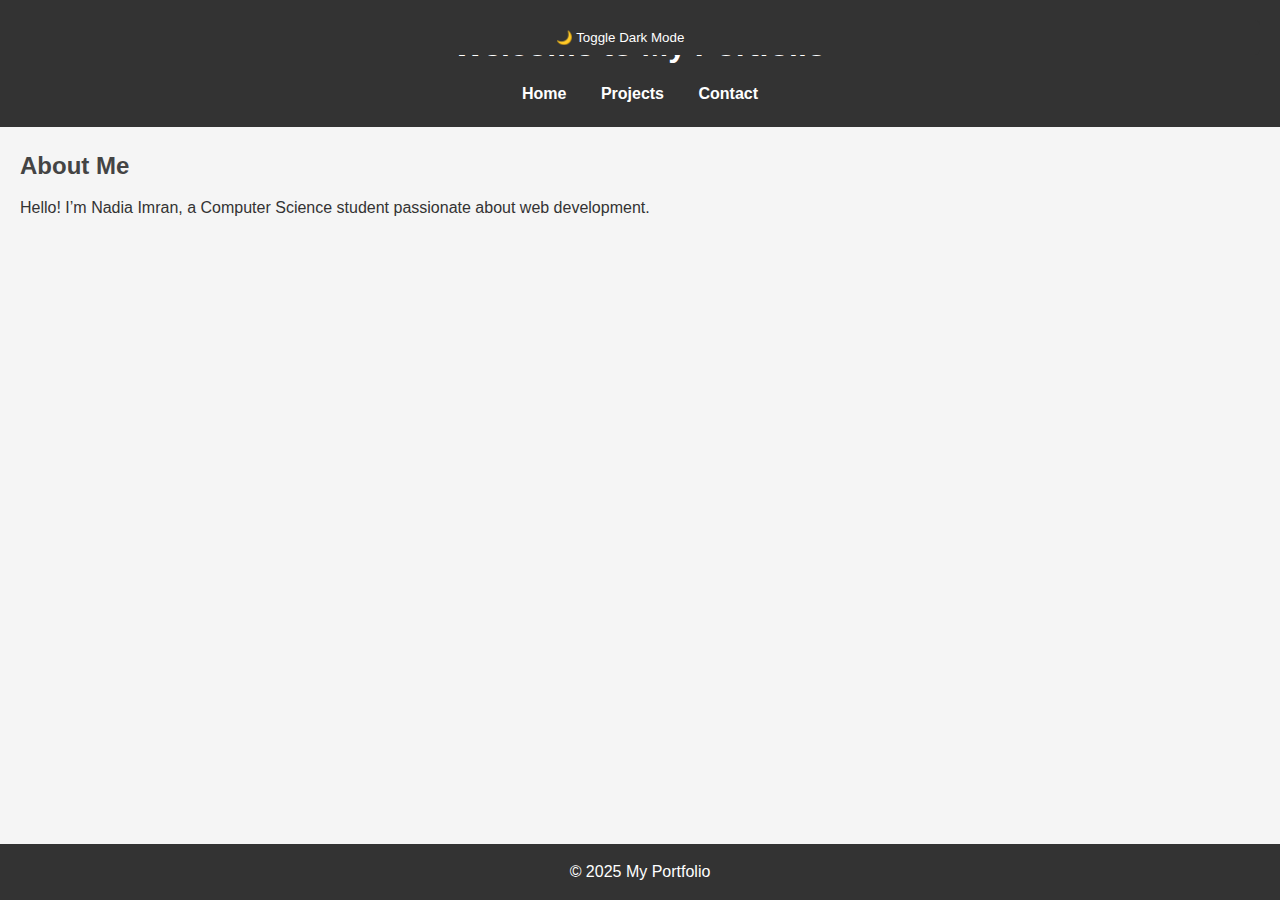
<file: index.html>
<!DOCTYPE html>
<html lang="en">
<head>
  <meta charset="UTF-8">
  <meta name="viewport" content="width=device-width, initial-scale=1.0">
  <title>My Portfolio</title>
  <link rel="stylesheet" href="styles.css">
</head>
<body>
  <header>
    <h1>Welcome to My Portfolio</h1>
    <nav>
      <a href="index.html">Home</a>
      <a href="projects.html">Projects</a>
      <a href="contact.html">Contact</a>
    </nav>
  </header>

  <main>
    <section>
      <h2>About Me</h2>
      <p>Hello! I’m Nadia Imran, a Computer Science student passionate about web development.</p>
    </section>
  </main>

  <footer>
    <p>&copy; 2025 My Portfolio</p>
  </footer>

  <script src="app.js"></script>
</body>
</html>
</file>
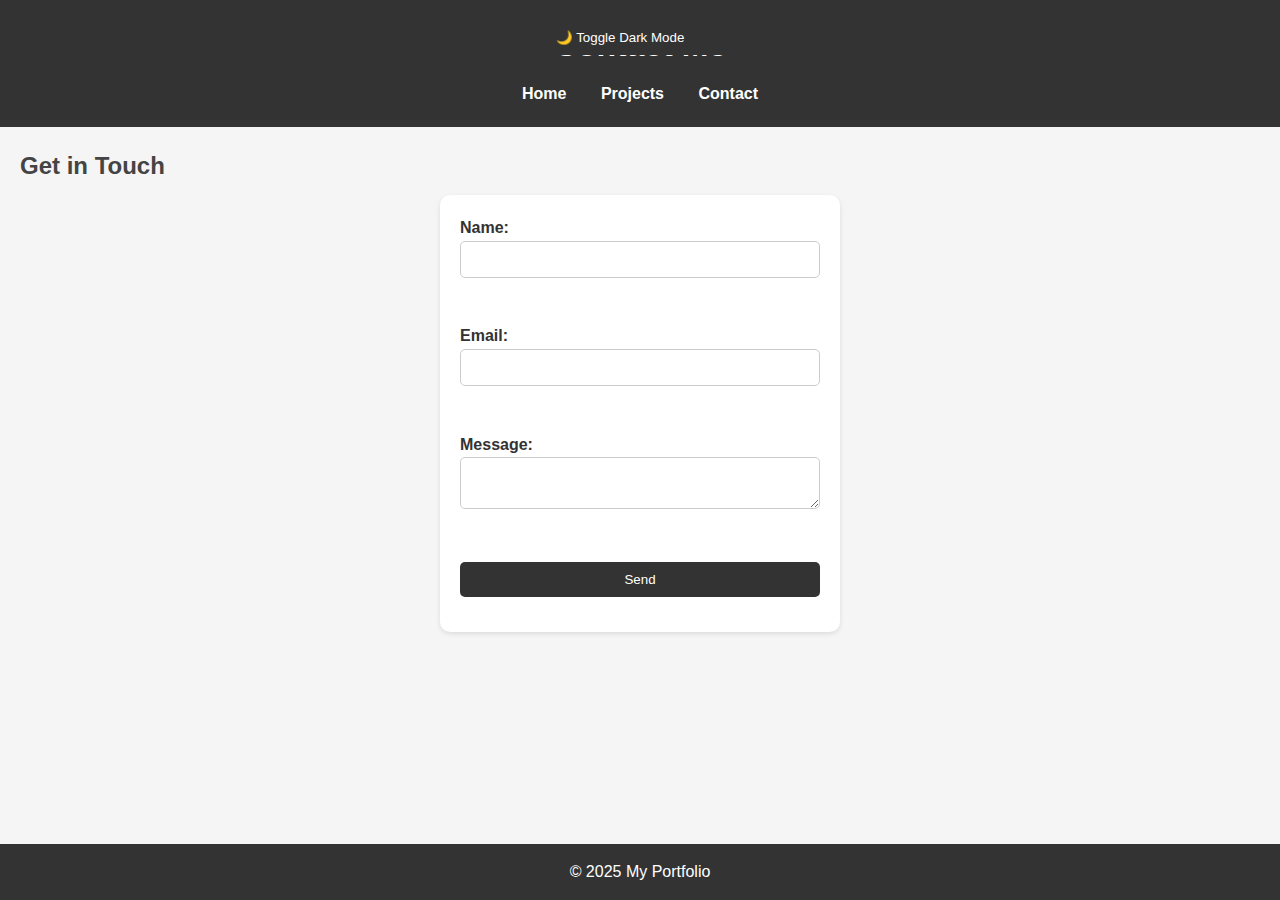
<file: contact.html>
<!DOCTYPE html>
<html lang="en">
<head>
  <meta charset="UTF-8">
  <meta name="viewport" content="width=device-width, initial-scale=1.0">
  <title>Contact</title>
  <link rel="stylesheet" href="styles.css">
</head>
<body>
  <header>
    <h1>Contact Me</h1>
    <nav>
      <a href="index.html">Home</a>
      <a href="projects.html">Projects</a>
      <a href="contact.html">Contact</a>
    </nav>
  </header>

  <main>
    <section>
      <h2>Get in Touch</h2>
      <form id="contactForm">
        <label>Name: <input type="text" id="name" required></label><br>
        <label>Email: <input type="email" id="email" required></label><br>
        <label>Message:<br><textarea id="message" required></textarea></label><br>
        <button type="submit">Send</button>
      </form>
    </section>
  </main>

  <footer>
    <p>&copy; 2025 My Portfolio</p>
  </footer>

  <script src="app.js"></script>
</body>
</html>
</file>
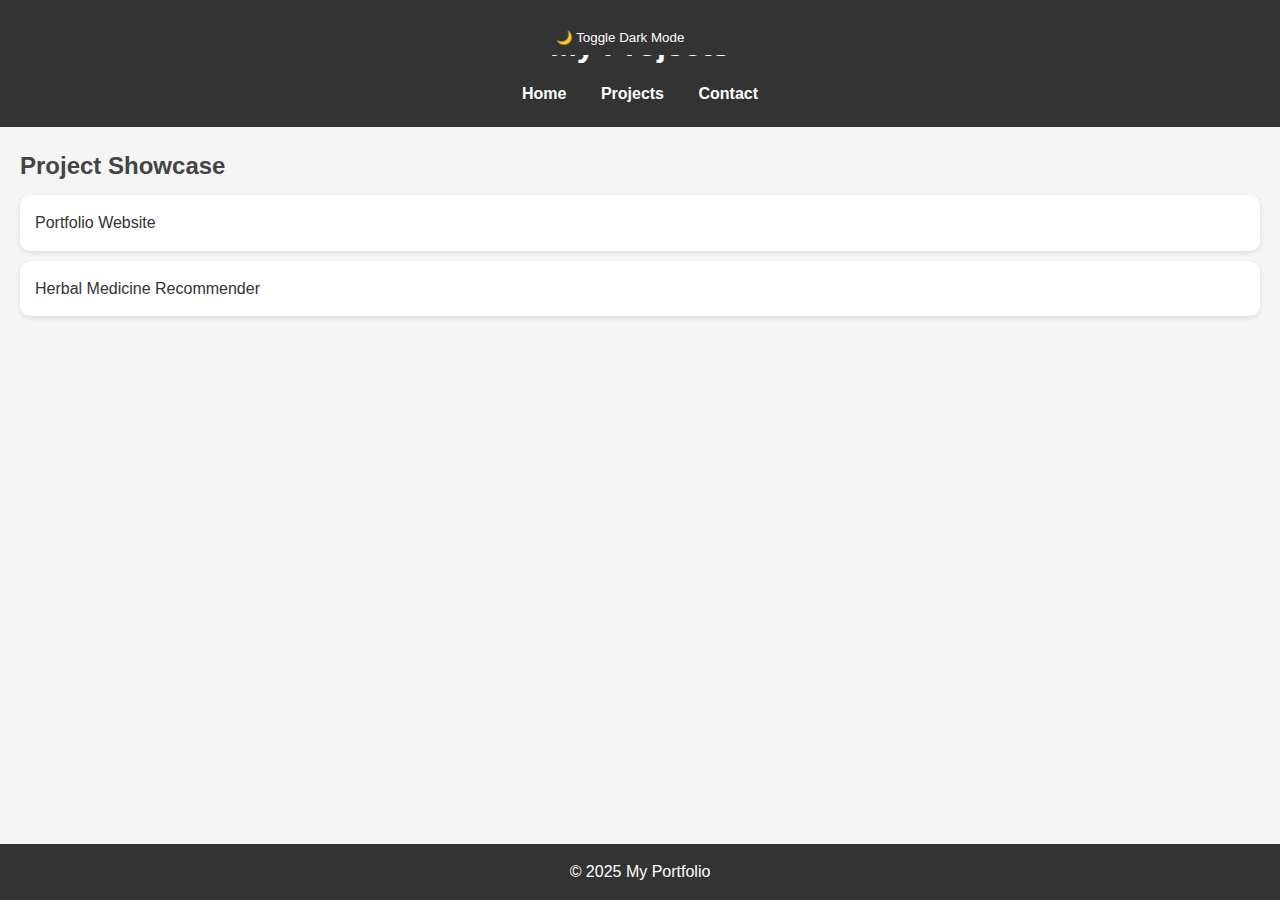
<file: projects - Copy.html>
<!DOCTYPE html>
<html lang="en">
<head>
  <meta charset="UTF-8">
  <meta name="viewport" content="width=device-width, initial-scale=1.0">
  <title>Projects</title>
  <link rel="stylesheet" href="styles.css">
</head>
<body>
  <header>
    <h1>My Projects</h1>
    <nav>
      <a href="index.html">Home</a>
      <a href="projects.html">Projects</a>
      <a href="contact.html">Contact</a>
    </nav>
  </header>

  <main>
    <section>
      <h2>Project Showcase</h2>
      <ul>
        <li>Portfolio Website</li>
        <li> Herbal Medicine Recommender</li>
        
      </ul>
    </section>
  </main>

  <footer>
    <p>&copy; 2025 My Portfolio</p>
  </footer>

  <script src="app.js"></script>
</body>
</html>
</file>
<file: styles.css>
/* Reset default browser margin/padding */
* {
  margin: 0;
  padding: 0;
  box-sizing: border-box;
  font-family: "Poppins", sans-serif;
}

/* Body styling */
body {
  background: #f5f5f5;
  color: #333;
  line-height: 1.6;
  padding: 0;
  margin: 0;
}

/* Header and navigation */
header {
  background: #333;
  color: #fff;
  padding: 20px;
  text-align: center;
  position: sticky;
  top: 0;
}

header h1 {
  margin-bottom: 10px;
}

nav a {
  color: #fff;
  margin: 0 15px;
  text-decoration: none;
  font-weight: bold;
  transition: color 0.3s;
}

nav a:hover {
  color: #ff9800; /* Hover color */
}

/* Main content */
main {
  padding: 20px;
}

h2 {
  margin-bottom: 10px;
  color: #444;
}

/* Project list styling */
ul {
  list-style: none;
}

ul li {
  background: #fff;
  margin: 10px 0;
  padding: 15px;
  border-radius: 10px;
  box-shadow: 0 2px 5px rgba(0,0,0,0.1);
  transition: transform 0.3s, background 0.3s;
}

ul li:hover {
  transform: scale(1.05);
  background: #f0f0f0;
}

/* Contact form */
form {
  background: #fff;
  padding: 20px;
  border-radius: 10px;
  box-shadow: 0 2px 5px rgba(0,0,0,0.1);
  max-width: 400px;
  margin: auto;
}

label {
  display: block;
  margin-bottom: 5px;
  font-weight: bold;
}

input, textarea, button {
  width: 100%;
  padding: 10px;
  margin-bottom: 15px;
  border-radius: 5px;
  border: 1px solid #ccc;
}

button {
  background: #333;
  color: white;
  border: none;
  cursor: pointer;
  transition: background 0.3s;
}

button:hover {
  background: #ff9800;
}

/* Footer */
footer {
  text-align: center;
  padding: 15px;
  background: #333;
  color: white;
  position: fixed;
  bottom: 0;
  width: 100%;
}

/* Responsive (Mobile View) */
@media (max-width: 600px) {
  nav a {
    display: block;
    margin: 10px 0;
  }

  ul li {
    font-size: 14px;
  }
}
</file>
